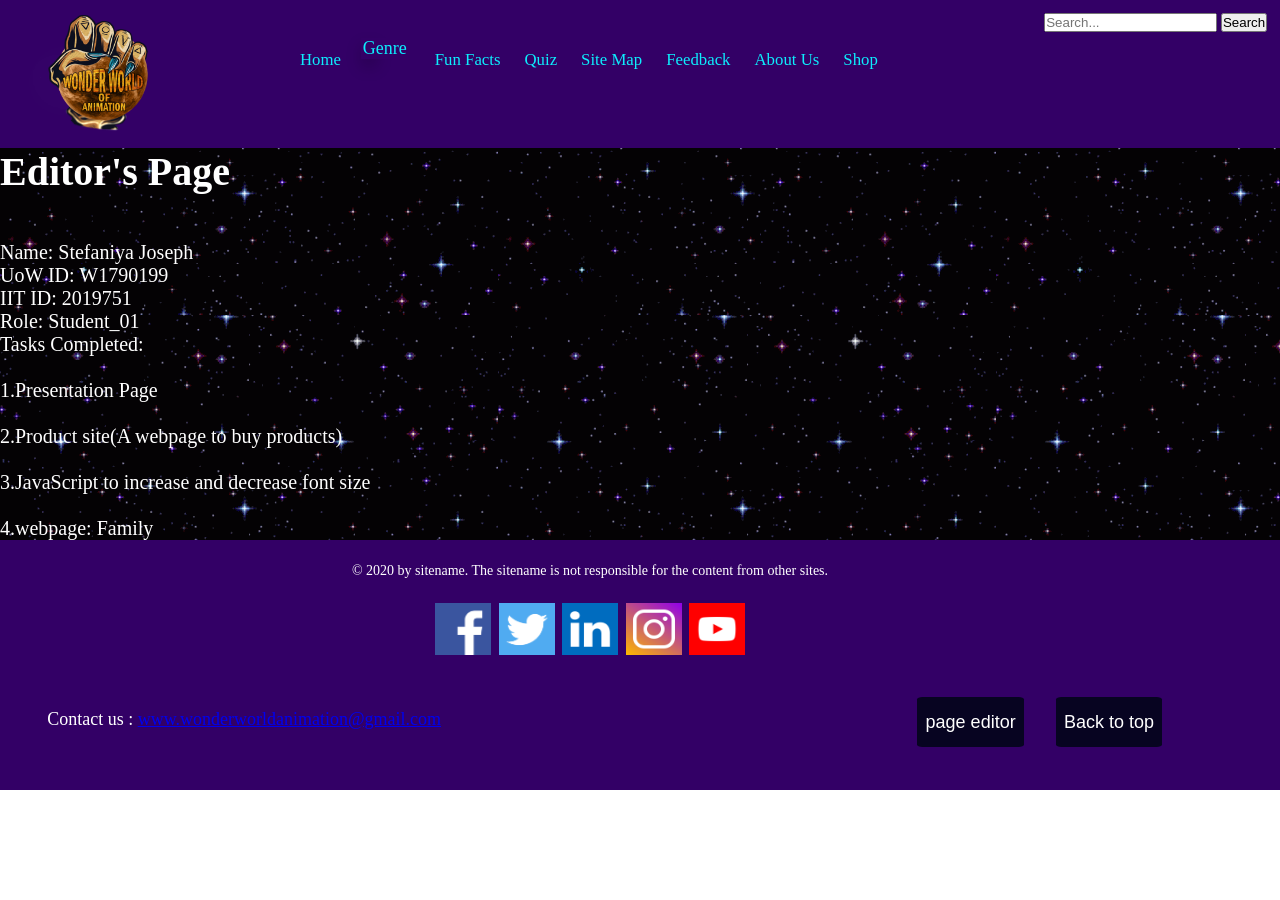
<file: Web design group project/Editors page/student_01.html>
<html>
	<head>
		<title>Editor's page</title>
		<link rel = "stylesheet" type="text/css" href= "main1.css">
		<style>
			.page{
				color:white;
				font-family:calibri;
				font-size:20px;
				grid-column:1/12 ;
				grid-row:3;
				text-align:left;
			}
		</style>
	</head>
	<body>
		<div class="grid-container">
		
			<div class="header">
			
				<img src="logo1.png" alt="" id="logo">
				
								<!-- This is search bar-->
			<form id="search-bar" action="#">
				<input  placeholder="Search..." maxlength="8" id="search">
				<input type="submit" value="Search" id="submit">   
			</form>
				
				<div class="topnavigation">
				 
					<a href="..\Home\home.html">Home</a>
					 <div class="Genre">
							<button class="dropbtn "> Genre 
							  <i class=""></i>
							</button>
							<div class="dropdown-Genre">
							   
							  <div class="row">
								<div class="column">
								
								  <a href="..\Genre\Family\family.html">Family</a>
								  <a href="..\Genre\Horror\horror.html">Horror</a>
								  <a href="..\Genre\Fantasy\fantasy.html">Fantasy</a>
								  <a href="..\Genre\Adventure\adventure.html">Adventure</a>
								</div>
								<div class="column">
								 
								</div>

							  </div>
							</div>
						  </div> 
					
					<a href="..\Funfacts\thumbnail.html">Fun Facts</a>
					<a href="..\Quiz\quiz.html">Quiz</a>
					<a href="..\Sitemap\Sitemap.html">Site Map</a>
					<a href="..\Feedback\Feedback.html">Feedback</a>
					<a href="..\Our Team\aboutus.html">About Us</a>					
					<a href="..\Products\My Product Cart.html">Shop</a>
			</div><!..topnav>
				
			</div> <!..header..>
			
			<div class="page">
		
				<h1>Editor's Page</h1><br><br>
				<ul type="circle">
					<li>Name: Stefaniya Joseph</li>
					<li>UoW ID: W1790199</li>
					<li>IIT ID: 2019751</li>
					<li>Role: Student_01</li>
					<li>Tasks Completed:</li><br>
					<ol>
						<li>1.Presentation Page</li><br>
						<li>2.Product site(A webpage to buy products)</li><br>
						<li>3.JavaScript to increase and decrease font size</li><br>
						<li>4.webpage: Family</li>
					</ol>
				</ul>
				
			</div>
		
					<div class="footer"> 
			<p id="site">© 2020 by sitename. The sitename is not responsible for the content from other sites.</p>
			<div class="related_link">
								<a href="https://www.facebook.com/"><img src="facebook.png" alt="HTML tutorial" style="width:56px;height:52px;"></a>
								<a href="https://twitter.com/"><img src="twit.png" alt="HTML tutorial" style="width:56px;height:52px;"></a>
								<a href="https://www.linkedin.com/login"><img src="linkedin.png" alt="HTML tutorial" style="width:56px;height:52px;"></a>
								<a href="https://www.instagram.com/accounts/login/"><img src="insta1.png" alt="HTML tutorial" style="width:56px;height:52px;"></a>
								<a href="https://youtube.com/"><img src="youtube1.png" alt="HTML tutorial" style="width:56px;height:52px;"></a>
								</div>
								
			 <p id="contact-us"> Contact us : <a href="wonderworldanimation@gmail.com">www.wonderworldanimation@gmail.com</a></p>
			 
			
			  
			  		
								<button class="f-button"><a href="" >Back to top</a></button>
								

								<button class="f-button"><a href="..\Editors page\student_01.html" >page editor</a></button>
			 
			
			</div> <!..footer..>
			
			
		
		</div>  <!..grid-container..>
	</body>
</html>
</file>
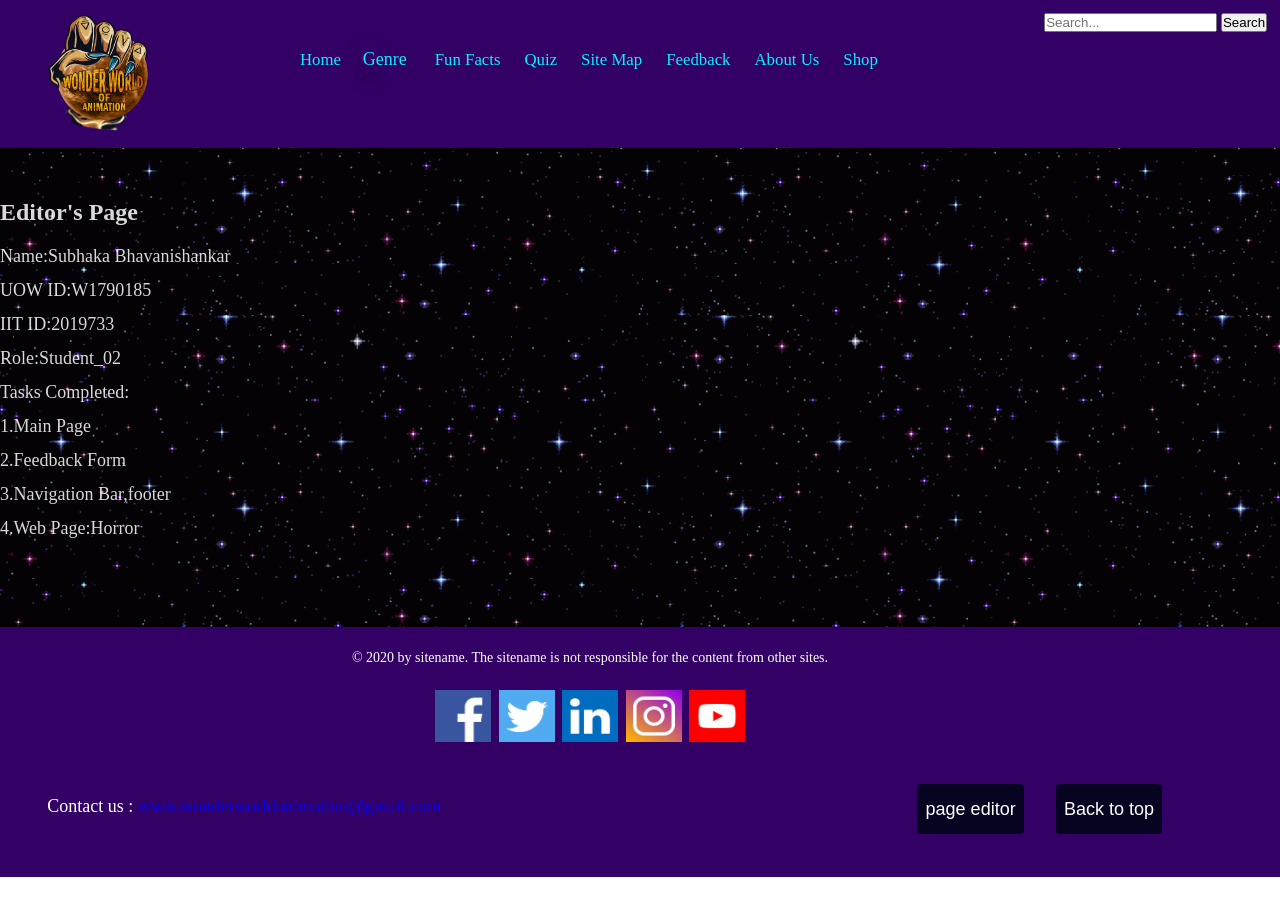
<file: Web design group project/Editors page/student_02.html>
<!DOCTYPEhtml>

<html>
  <head>
  
		<title>Editor's Page</title>
		<link rel = "stylesheet" type="text/css" href= "main1.css">
		<link rel = "stylesheet" type="text/css" href= "student_02.css">
	</head>
		
<body>
	<div class="grid-container">
		
			<div class="header">
			
				<img src="logo1.png" alt="" id="logo">
				
								<!-- This is search bar-->
			<form id="search-bar" action="#">
				<input  placeholder="Search..." maxlength="8" id="search">
				<input type="submit" value="Search" id="submit">   
			</form>
				
				<div class="topnavigation">
				 
					<a href="..\Home\home.html">Home</a>
					 <div class="Genre">
							<button class="dropbtn "> Genre 
							  <i class=""></i>
							</button>
							<div class="dropdown-Genre">
							   
							  <div class="row">
								<div class="column">
								
								  <a href="..\Genre\Family\family.html">Family</a>
								  <a href="..\Genre\Horror\horror.html">Horror</a>
								  <a href="..\Genre\Fantasy\fantasy.html">Fantasy</a>
								  <a href="..\Genre\Adventure\adventure.html">Adventure</a>
								</div>
								<div class="column">
								 
								</div>

							  </div>
							</div>
						  </div> 
					
					<a href="..\Funfacts\thumbnail.html">Fun Facts</a>
					<a href="..\Quiz\quiz.html">Quiz</a>
					<a href="..\Sitemap\Sitemap.html">Site Map</a>
					<a href="..\Feedback\Feedback.html">Feedback</a>
					<a href="..\Our Team\aboutus.html">About Us</a>					
					<a href="..\Products\My Product Cart.html">Shop</a>
			</div><!..topnav>
				
			</div> <!..header..>
			
			<div class="main">
			<h1>Editor's Page</h1></br>
			<p>Name:Subhaka Bhavanishankar</p></br>
			<p>UOW ID:W1790185</p></br>
			<p>IIT ID:2019733</p></br>
			<p>Role:Student_02</p></br>
			<p>Tasks Completed:</p></br>
			<p>1.Main Page</p></br>
			<p>2.Feedback Form</p></br>
			<p>3.Navigation Bar,footer</p></br>
			<p>4.Web Page:Horror</p></br>
			</div>
			<div class="footer"> 
			<p id="site">© 2020 by sitename. The sitename is not responsible for the content from other sites.</p>
			<div class="related_link">
								<a href="https://www.facebook.com/"><img src="facebook.png" alt="HTML tutorial" style="width:56px;height:52px;"></a>
								<a href="https://twitter.com/"><img src="twit.png" alt="HTML tutorial" style="width:56px;height:52px;"></a>
								<a href="https://www.linkedin.com/login"><img src="linkedin.png" alt="HTML tutorial" style="width:56px;height:52px;"></a>
								<a href="https://www.instagram.com/accounts/login/"><img src="insta1.png" alt="HTML tutorial" style="width:56px;height:52px;"></a>
								<a href="https://youtube.com/"><img src="youtube1.png" alt="HTML tutorial" style="width:56px;height:52px;"></a>
								</div>
								
			 <p id="contact-us"> Contact us : <a href="wonderworldanimation@gmail.com">www.wonderworldanimation@gmail.com</a></p>
			 
			
			  
			  		
								<button class="f-button"><a href="" >Back to top</a></button>
								

								<button class="f-button"><a href="..\Editors page\student_02.html" >page editor</a></button>
			 
			
			</div> <!..footer..>
			
			
		
		</div>  <!..grid-container..>
</file>
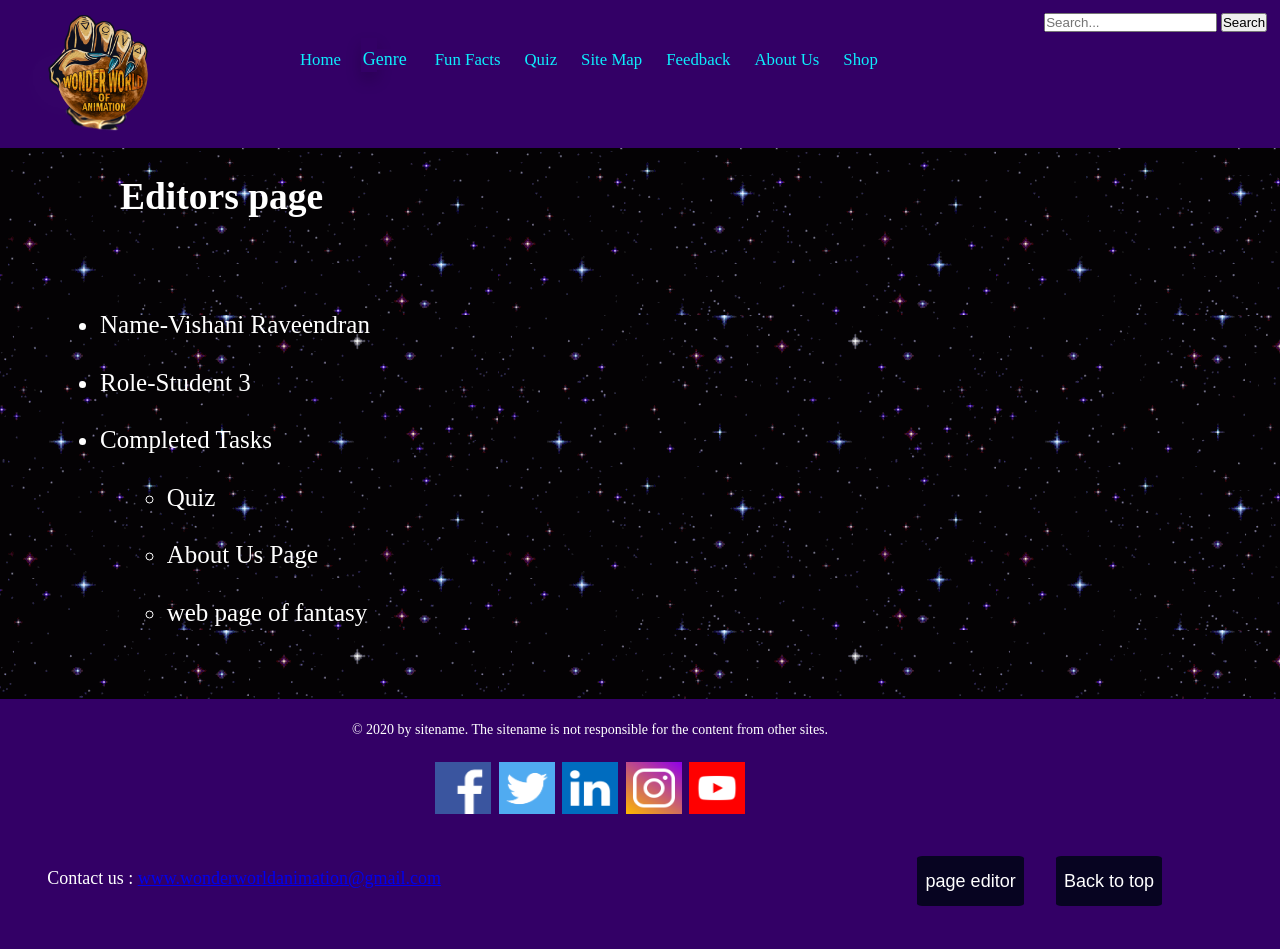
<file: Web design group project/Editors page/student_03.html>
<!DOCTYPEhtml>

<html>
  <head>
  
		<title>Editor page</title>
		<link rel = "stylesheet" type="text/css" href= "main1.css">
		<link rel = "stylesheet" type="text/css" href= "editors.css">
		
  </head>
  
  
  
  <body>
  
	
		<div class="grid-container">
		
			<div class="header">
			
				<img src="logo1.png" alt="" id="logo">
				
								<!-- This is search bar-->
			<form id="search-bar" action="#">
				<input  placeholder="Search..." maxlength="8" id="search">
				<input type="submit" value="Search" id="submit">   
			</form>
				
				<div class="topnavigation">
				 
					<a href="..\Home\home.html">Home</a>
					 <div class="Genre">
							<button class="dropbtn "> Genre 
							  <i class=""></i>
							</button>
							<div class="dropdown-Genre">
							   
							  <div class="row">
								<div class="column">
								
								  <a href="..\Genre\Family\family.html">Family</a>
								  <a href="..\Genre\Horror\horror.html">Horror</a>
								  <a href="..\Genre\Fantasy\fantasy.html">Fantasy</a>
								  <a href="..\Genre\Adventure\adventure.html">Adventure</a>
								</div>
								<div class="column">
								 
								</div>

							  </div>
							</div>
						  </div> 
					
					<a href="..\Funfacts\thumbnail.html">Fun Facts</a>
					<a href="..\Quiz\quiz.html">Quiz</a>
					<a href="..\Sitemap\Sitemap.html">Site Map</a>
					<a href="..\Feedback\Feedback.html">Feedback</a>
					<a href="..\Our Team\aboutus.html">About Us</a>					
					<a href="..\Products\My Product Cart.html">Shop</a>
			</div><!..topnav>
				
			</div> <!..header..>
			
			
		<div class="main1">
		<h2>Editors page </h2><br>
		<ul>
		<li>Name-Vishani Raveendran</li>
		<li>Role-Student 3</li>	
		<li>Completed Tasks</li>	
		<ul id="nested">
				<li>Quiz</li>
				<li>About Us Page</li>
				<li>web page of fantasy</li><br>
		</ul>
	</ul>	
							
			
			</div> <!..main..>
			

			
			<div class="footer"> 
			<p id="site">© 2020 by sitename. The sitename is not responsible for the content from other sites.</p>
			<div class="related_link">
								<a href="https://www.facebook.com/"><img src="facebook.png" alt="HTML tutorial" style="width:56px;height:52px;"></a>
								<a href="https://twitter.com/"><img src="twit.png" alt="HTML tutorial" style="width:56px;height:52px;"></a>
								<a href="https://www.linkedin.com/login"><img src="linkedin.png" alt="HTML tutorial" style="width:56px;height:52px;"></a>
								<a href="https://www.instagram.com/accounts/login/"><img src="insta1.png" alt="HTML tutorial" style="width:56px;height:52px;"></a>
								<a href="https://youtube.com/"><img src="youtube1.png" alt="HTML tutorial" style="width:56px;height:52px;"></a>
								</div>
								
			 <p id="contact-us"> Contact us : <a href="wonderworldanimation@gmail.com">www.wonderworldanimation@gmail.com</a></p>
			 
			
			  
			  		
								<button class="f-button"><a href="" >Back to top</a></button>
								

								<button class="f-button"><a href="..\Editors page\student_03.html" >page editor</a></button>
			 
			
			</div> <!..footer..>
			
			
			</div>  <!..grid-container..>
		

	
	  
  </body>
  
</html>
</file>
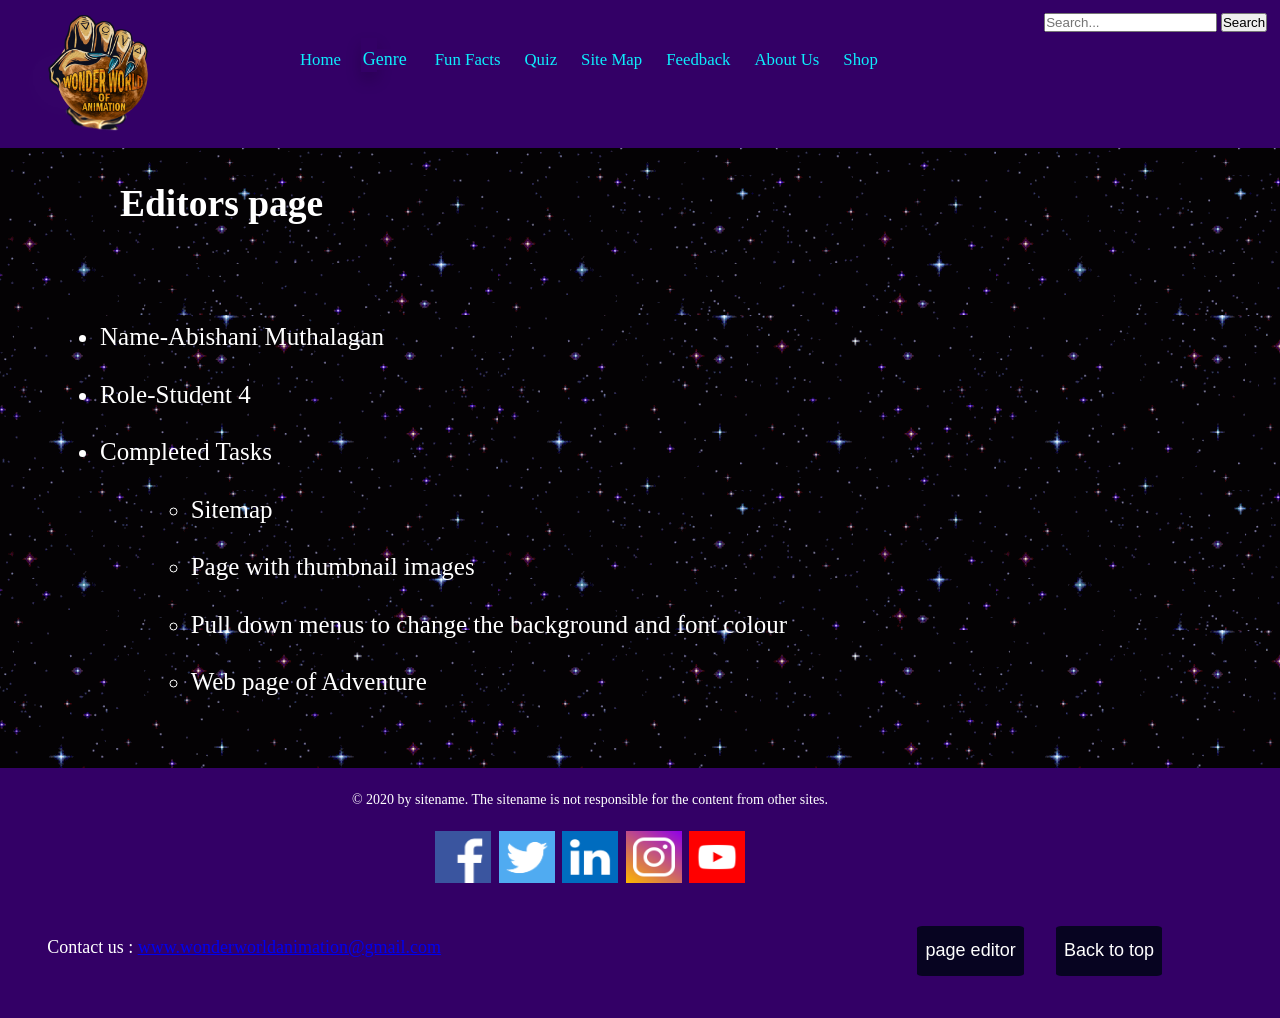
<file: Web design group project/Editors page/student_04.html>
<!DOCTYPEhtml>

<html>
  <head>
  
		<title>Editor page</title>
		<link rel = "stylesheet" type="text/css" href= "main1.css">
		<link rel = "stylesheet" type="text/css" href= "editors.css">
		
  </head>
  
  
  
  <body>
  
		<div class="grid-container">
		
			<div class="header">
			
				<img src="logo1.png" alt="" id="logo">
				
								<!-- This is search bar-->
			<form id="search-bar" action="#">
				<input  placeholder="Search..." maxlength="8" id="search">
				<input type="submit" value="Search" id="submit">   
			</form>
				
				<div class="topnavigation">
				 
					<a href="..\Home\home.html">Home</a>
					 <div class="Genre">
							<button class="dropbtn "> Genre 
							  <i class=""></i>
							</button>
							<div class="dropdown-Genre">
							   
							  <div class="row">
								<div class="column">
								
								  <a href="..\Genre\Family\family.html">Family</a>
								  <a href="..\Genre\Horror\horror.html">Horror</a>
								  <a href="..\Genre\Fantasy\fantasy.html">Fantasy</a>
								  <a href="..\Genre\Adventure\adventure.html">Adventure</a>
								</div>
								<div class="column">
								 
								</div>

							  </div>
							</div>
						  </div> 
					
					<a href="..\Funfacts\thumbnail.html">Fun Facts</a>
					<a href="..\Quiz\quiz.html">Quiz</a>
					<a href="..\Sitemap\Sitemap.html">Site Map</a>
					<a href="..\Feedback\Feedback.html">Feedback</a>
					<a href="..\Our Team\aboutus.html">About Us</a>					
					<a href="..\Products\My Product Cart.html">Shop</a>
			</div><!..topnav>
				
			</div> <!..header..>
			
			
			
		<div class="main1">
		<h2>Editors page </h2><br>
		<ul>
		<li>Name-Abishani Muthalagan</li>
		<li>Role-Student 4</li>	
		<li>Completed Tasks</li>	
		<ul id="nested">
				<li>Sitemap</li>
				<li>Page with thumbnail images</li>
				<li>Pull down menus to change the background and font colour</li>
				<li>Web page of Adventure</li><br>
		</ul>
	</ul>	
							
			
			</div> <!..main..>
			

			
			<div class="footer"> 
			<p id="site">© 2020 by sitename. The sitename is not responsible for the content from other sites.</p>
			<div class="related_link">
								<a href="https://www.facebook.com/"><img src="facebook.png" alt="HTML tutorial" style="width:56px;height:52px;"></a>
								<a href="https://twitter.com/"><img src="twit.png" alt="HTML tutorial" style="width:56px;height:52px;"></a>
								<a href="https://www.linkedin.com/login"><img src="linkedin.png" alt="HTML tutorial" style="width:56px;height:52px;"></a>
								<a href="https://www.instagram.com/accounts/login/"><img src="insta1.png" alt="HTML tutorial" style="width:56px;height:52px;"></a>
								<a href="https://youtube.com/"><img src="youtube1.png" alt="HTML tutorial" style="width:56px;height:52px;"></a>
								</div>
								
			 <p id="contact-us"> Contact us : <a href="wonderworldanimation@gmail.com">www.wonderworldanimation@gmail.com</a></p>
			 
			
			  
			  		
								<button class="f-button"><a href="" >Back to top</a></button>
								

								<button class="f-button"><a href="..\Editors page\student_04.html" >page editor</a></button>
			 
			
			</div> <!..footer..>
			
			
			</div>  <!..grid-container..>
		

	
	  
  </body>
  
</html>
</file>
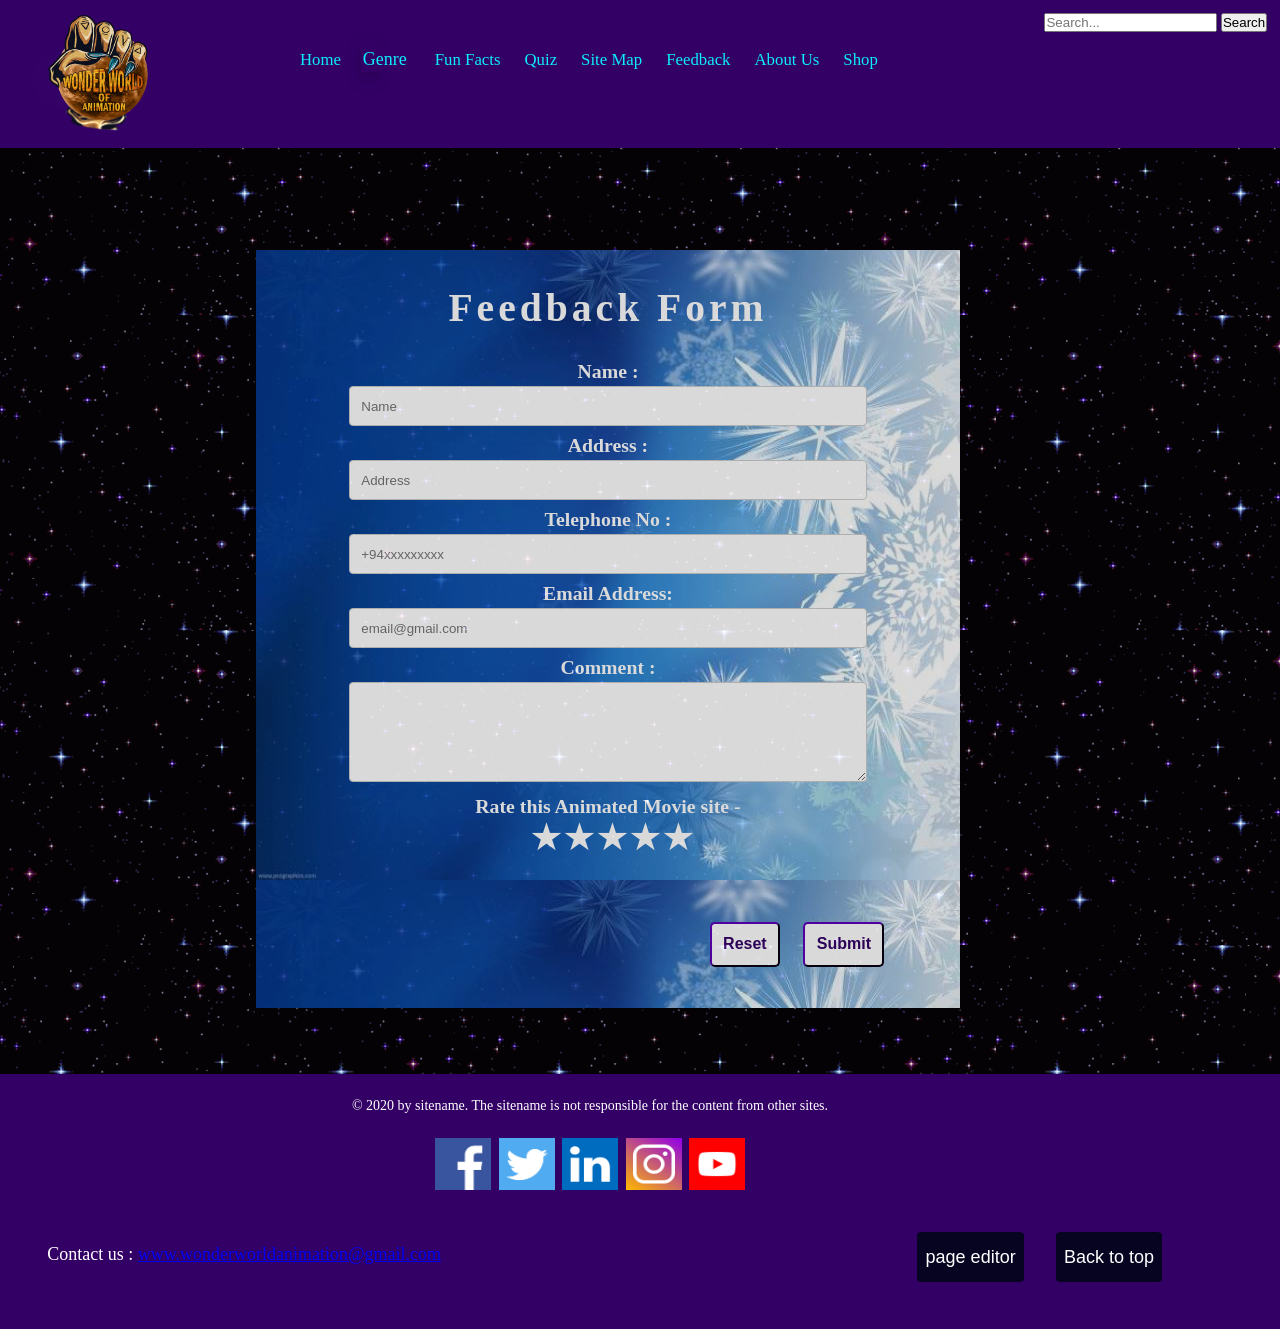
<file: Web design group project/Feedback/Feedback.html>
<!DOCTYPEhtml>

<html>
  <head>
  
		<title>Feedback</title>
		<link rel = "stylesheet" type="text/css" href= "main1.css">
		<link rel = "stylesheet" type="text/css" href= "feedback.css">
		
		
	
		
  </head>
  
  <body>
  
	<div class="grid-container">
		
			<div class="header">
			
				<img src="logo1.png" alt="" id="logo">
				
								<!-- This is search bar-->
			<form id="search-bar" action="#">
				<input  placeholder="Search..." maxlength="8" id="search">
				<input type="submit" value="Search" id="search">   
			</form>
				
				<div class="topnavigation">
				 
					<a href="..\Home\home.html">Home</a>
					 <div class="Genre">
							<button class="dropbtn "> Genre 
							  <i class=""></i>
							</button>
							<div class="dropdown-Genre">
							   
							  <div class="row">
								<div class="column">
								
								  <a href="..\Genre\Family\family.html">Family</a>
								  <a href="..\Genre\Horror\horror.html">Horror</a>
								  <a href="..\Genre\Fantasy\fantasy.html">Fantasy</a>
								  <a href="..\Genre\Adventure\adventure.html">Adventure</a>
								</div>
								<div class="column">
								 
								</div>

							  </div>
							</div>
						  </div> 
					
					<a href="..\Funfacts\thumbnail.html">Fun Facts</a>
					<a href="..\Quiz\quiz.html">Quiz</a>
					<a href="..\Sitemap\Sitemap.html">Site Map</a>
					<a href="..\Feedback\Feedback.html">Feedback</a>
					<a href="..\Our Team\aboutus.html">About Us</a>					
					<a href="..\Products\My Product Cart.html">Shop</a>
			</div><!..topnav>
				
			</div> <!..header..>
			
			<div class="main">
			
				<div class="feedback">
		<h1>Feedback Form</h1>
		<form id="feedback" onSubmit="jsfeedback()">
		
			
			
			<label>Name :			</label><input type="text" id="name" placeholder="Name" name ="name"/></br>
			<label>Address :		</label><input type="text" id="address" placeholder="Address" name ="address"/></br>
			<label>Telephone No	: 	</label><input type="text" id="telephone" placeholder="+94xxxxxxxxx" name ="telephone"/></br>
			<label>Email Address:	</label><input type="text" id="email" placeholder="email@gmail.com" name ="email"/></br>
			<label>Comment :		<textarea name="comments" id="comments" ></textarea></label></br>
			<label>Rate this Animated Movie site - </label></br>
			 <div class="rate">
    <input type="radio" id="star5" name="rate" value="5" />
    <label for="star5" title="">5 stars</label>
    <input type="radio" id="star4" name="rate" value="4" />
    <label for="star4" title="">4 stars</label>
    <input type="radio" id="star3" name="rate" value="3" />
    <label for="star3" title="">3 stars</label>
    <input type="radio" id="star2" name="rate" value="2" />
    <label for="star2" title="">2 stars</label>
    <input type="radio" id="star1" name="rate" value="1" />
    <label for="star1" title="">1 star</label>
  </div>
			 
		</br></br>
		<input type="submit" value="Submit" id="set"</button>
		<input type="Reset" value="Reset"></button>
		</form>		
	</div> 
	</div> 
	<script>
	function jsfeedback(){
	var i = document.forms["feedback"]["name"].value;
			if (i=="") {
				alert("Please enter the  name");
				return false;
}
	var i = document.forms["feedback"]["address"].value;
			if (i=="") {
				alert("Please enter the Address");
				return false;
}
	var i = document.forms["feedback"]["email"].value;
			if (i=="") {
				alert("Please enter the email");
				return false;
}
	var i = document.forms["feedback"]["tele"].value;
			if (i=="") {
				alert("Please enter the telephone number");
				return false;
}
	var i = document.forms["feedback"]["rating"].value;
			if (i=="") {
				alert("Ratings should be filled");
				return false;
}
	var i = document.forms["feedback"]["comments"].value;
			if (i=="") {
				alert("Add Comments, That should be filled");
				return false;
}
	else{
				var name = document.forms["feedback"]["name"].value;
				var rate = document.forms["feedback"]["rating"].value;
				var comment = document.forms["feedback"]["comments"].value;
				alert("Dear "+name+", Thank you for sharing your experience with us. You rated Movie Universe as "+rate+" and your comment was "+comment+ "Your feedback is highly appreciated and will help us to improve our ability to serve you and other users of our web sites. Have a Nice day! "+ name);
			}
		}													
	</script>
			
			
			<div class="footer"> 
			<p id="site">© 2020 by sitename. The sitename is not responsible for the content from other sites.</p>
			<div class="related_link">
								<a href="https://www.facebook.com/"><img src="facebook.png" alt="HTML tutorial" style="width:56px;height:52px;"></a>
								<a href="https://twitter.com/"><img src="twit.png" alt="HTML tutorial" style="width:56px;height:52px;"></a>
								<a href="https://www.linkedin.com/login"><img src="linkedin.png" alt="HTML tutorial" style="width:56px;height:52px;"></a>
								<a href="https://www.instagram.com/accounts/login/"><img src="insta1.png" alt="HTML tutorial" style="width:56px;height:52px;"></a>
								<a href="https://youtube.com/"><img src="youtube1.png" alt="HTML tutorial" style="width:56px;height:52px;"></a>
								</div>
								
			 <p id="contact-us"> Contact us : <a href="wonderworldanimation@gmail.com">www.wonderworldanimation@gmail.com</a></p>
			 
			
			  
			  		
								<button class="f-button"><a href="" >Back to top</a></button>
								

								<button class="f-button"><a href="..\Editors page\student_02.html" >page editor</a></button>
			 
			
			</div> <!..footer..>
			
			
		
		</div>  <!..grid-container..>
	
	  
  </body>
  
</html>
</file>
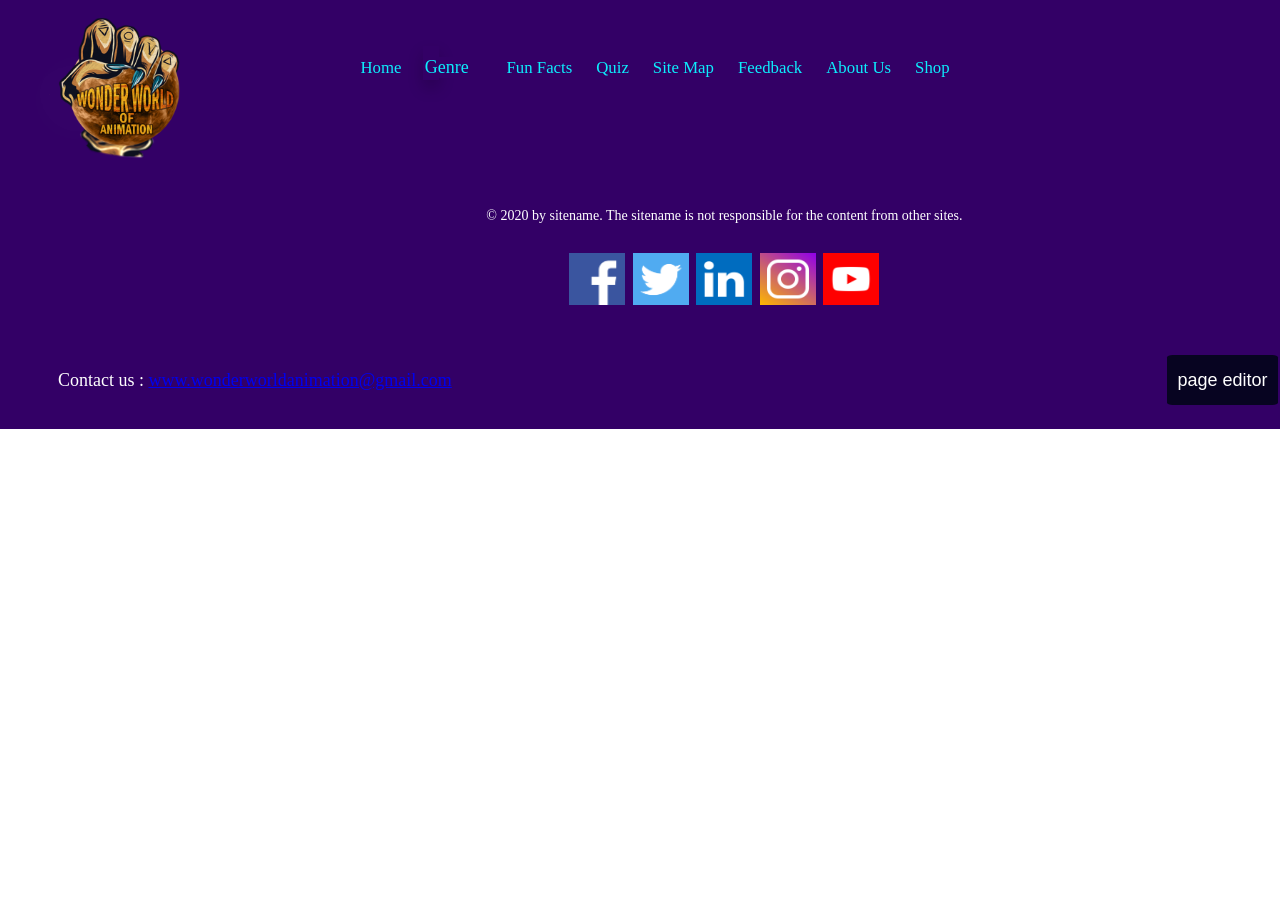
<file: Web design group project/Funfacts/main.html>
<!DOCTYPEhtml>

<html>
  <head>
  
		<title>Wonder World Animation</title>
		<link rel = "stylesheet" type="text/css" href= "main1.css">
		
	
		
  </head>
  
  <body>
  
	
		<div class="grid-container">
		
			<div class="header">
			
				<img src="logo1.png" alt="logo1" id="logo">
				
								<!-- This is search bar-->
			<form id="search-bar" action="#">
				<input  placeholder="Search..." maxlength="8" id="search">
				<input type="submit" value="Search" id="submit">   
			</form>
				
				<div class="topnavigation">
				 
					<a href="">Home</a>
					 <div class="Genre">
							<button class="dropbtn "> Genre 
							  <i class=""></i>
							</button>
							<div class="dropdown-Genre">
							   
							  <div class="row">
								<div class="column">
								
								  <a href="">Family</a>
								  <a href="">Horror</a>
								  <a href="">Fantasy</a>
								  <a href="">Science Fiction</a>
								</div>
								<div class="column">
								 
								 
								</div>

							  </div>
							</div>
						  </div> 
					
					<a href="">Fun Facts</a>
					<a href="">Quiz</a>
					<a href="">Site Map</a>
					<a href="">Feedback</a>
					<a href="">About Us</a>					
					<a href="">Shop</a>
			</div><!..topnav>
				
			</div> <!..header..>
			
			<div class="footer"> 
			<p id="site">© 2020 by sitename. The sitename is not responsible for the content from other sites.</p>
			<div class="related_link">
								<a href="https://www.facebook.com/"><img src="facebook.png" alt="HTML tutorial" style="width:56px;height:52px;"></a>
								<a href="https://twitter.com/"><img src="twit.png" alt="HTML tutorial" style="width:56px;height:52px;"></a>
								<a href="https://www.linkedin.com/login"><img src="linkedin.png" alt="HTML tutorial" style="width:56px;height:52px;"></a>
								<a href="https://www.instagram.com/accounts/login/"><img src="insta1.png" alt="HTML tutorial" style="width:56px;height:52px;"></a>
								<a href="https://youtube.com/"><img src="youtube1.png" alt="HTML tutorial" style="width:56px;height:52px;"></a>
								</div>
								
			 <p id="contact-us"> Contact us : <a href="wonderworldanimation@gmail.com">www.wonderworldanimation@gmail.com</a></p>
			 
			
			  
			  		
								<button class="f-button"><a href="" >Back to top</a></button>
								

								<button class="f-button"><a href="" >page editor</a></button>
			 
			
			</div> <!..footer..>
			
			
		
		</div>  <!..grid-container..>
	
	  
  </body>
  
</html>
</file>
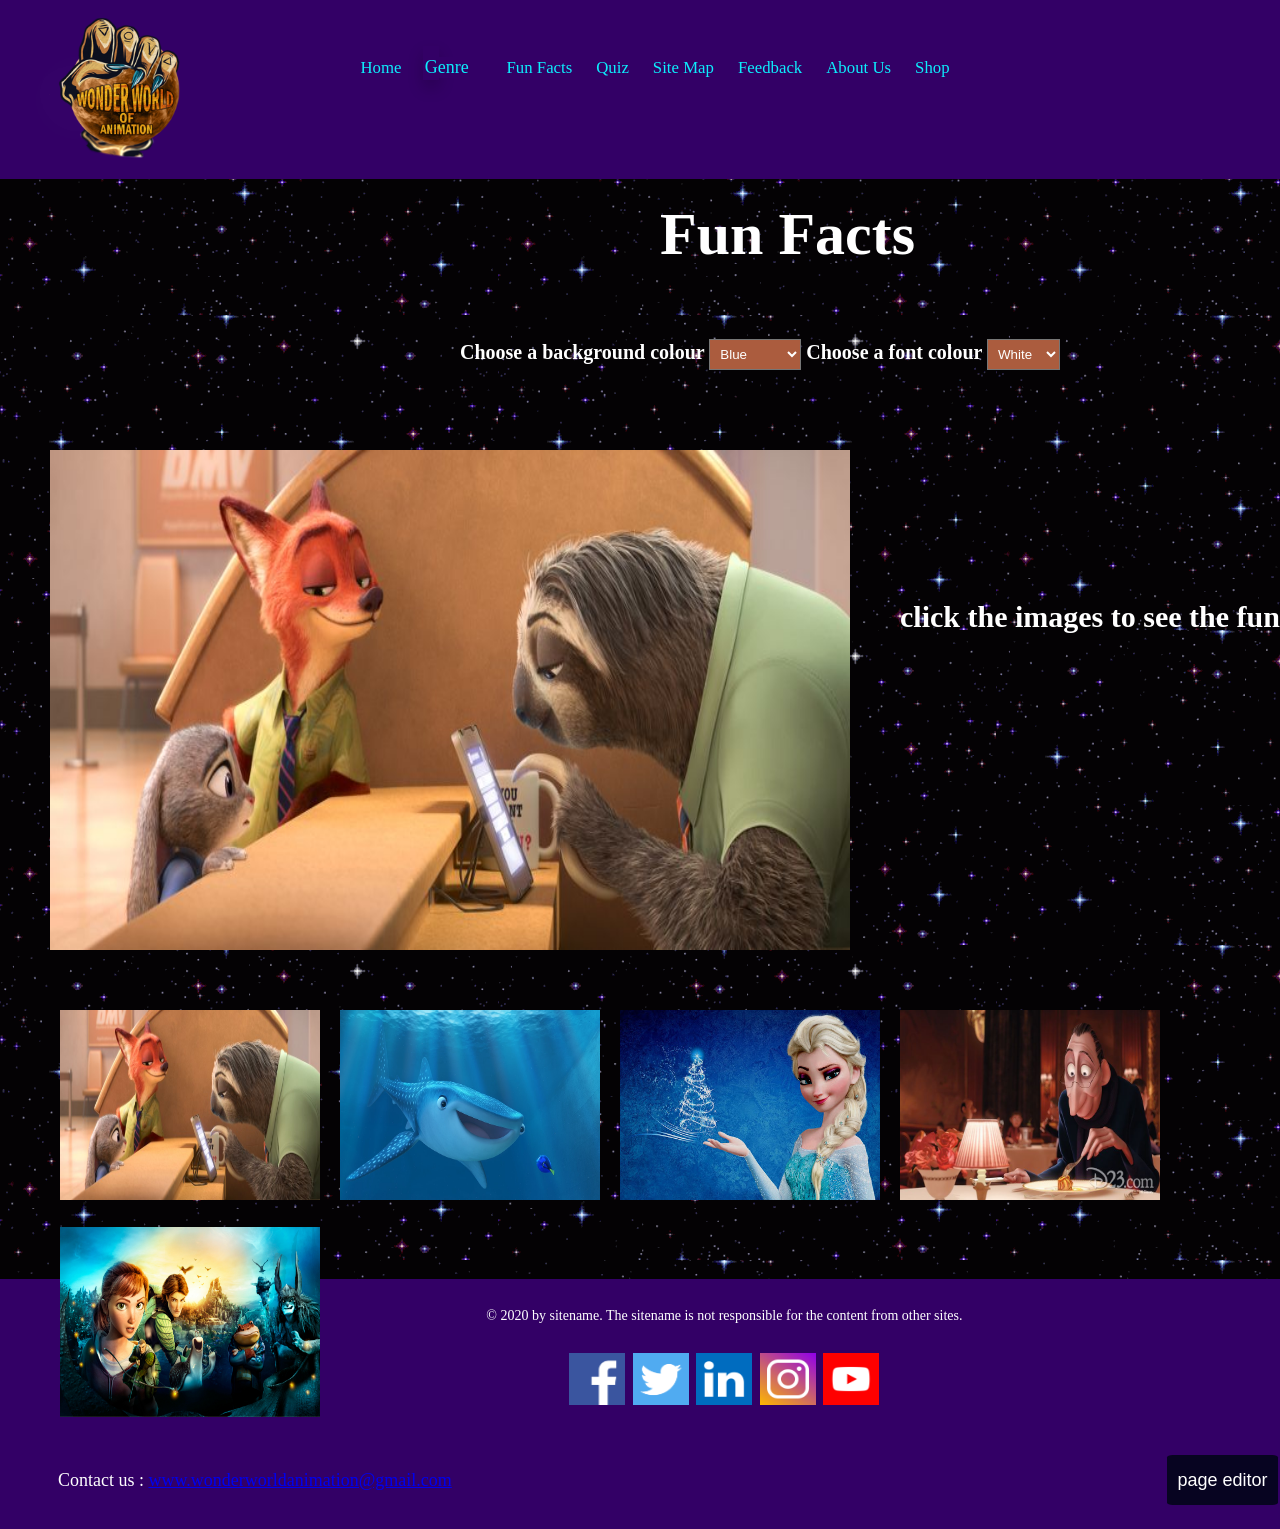
<file: Web design group project/Funfacts/thumbnail.html>
<!DOCTYPE html>
<html>
<head>
  <title>Fun Facts</title>
  <link href = "thumbnailStyle.css" type="text/css" rel="stylesheet">
  <link href = "main1.css" type="text/css" rel="stylesheet">
</head>
<body>
 
		<div class="grid-container">
		
			<div class="header">
			
				<img src="logo1.png" alt="" id="logo">
				
								<!-- This is search bar-->
			<form id="search-bar" action="#">
				<input  placeholder="Search..." maxlength="8" id="search">
				<input type="submit" value="Search" id="submit">   
			</form>
				
				<div class="topnavigation">
				 
					<a href="..\Home\home.html">Home</a>
					 <div class="Genre">
							<button class="dropbtn "> Genre 
							  <i class=""></i>
							</button>
							<div class="dropdown-Genre">
							   
							  <div class="row">
								<div class="column">
								
								  <a href="..\Genre\Family\family.html">Family</a>
								  <a href="..\Genre\Horror\horror.html">Horror</a>
								  <a href="..\Genre\Fantasy\fantasy.html">Fantasy</a>
								  <a href="..\Genre\Adventure\adventure.html">Adventure</a>
								</div>
								<div class="column">
								 
								</div>

							  </div>
							</div>
						  </div> 
					
					<a href="..\Funfacts\thumbnail.html">Fun Facts</a>
					<a href="..\Quiz\quiz.html">Quiz</a>
					<a href="..\Sitemap\Sitemap.html">Site Map</a>
					<a href="..\Feedback\Feedback.html">Feedback</a>
					<a href="..\Our Team\aboutus.html">About Us</a>					
					<a href="..\Products\My Product Cart.html">Shop</a>
			</div><!..topnav>
				
			</div> <!..header..>
			
<!--creating pull down menus-->
<div class="container" id="animation">
   <h1 id="demo">Fun Facts</h1>
      <!--Background colour and font colour-->
       <div class="bgStyle">
         <label class="menu" for = "bgColor">Choose a background colour</label>
	        <select id ="background" onchange="backgroundStyle()" name = "color1">
	        <option>Blue</option><!--#81007F-->
	        <option>Burgundy</option><!--#8D021F-->
	        <option>Purple</option><!--#EC5578-->
	        <option>Pine</option><!--01796F-->
	        <option>Gray</option>
	     </select>
         <label class="menu" for = "fontColor">Choose a font colour</label>
	        <select id ="font" name = "color2" onchange="fontColor()">
	        <option>White</option>
	        <option>Pink</option>
	        <option>Purple</option>
	        <option>Blue</option>
	     </select>	 
       </div>
   
   
   <!--Thumbnail images-->
<form>
   <div id= "discription"><p>click the images to see the fun facts</p></div>
   <div id = "animated movies"><img src = "funfact3.jpg" id="cartoons"></div>
 </form>
<div class = "images">
    <div class = "picture" onclick="function1()">
        <img src = "funfact3.jpg" alt="zootopia" width="260px" height = "190px" />
	</div>
	<div class = "picture" onclick="function2()">
		<img src = "funfact4.jpg" alt="nemo" width="260px" height = "190px"/>
	</div>
	<div class = "picture" onclick="function3()">
		<img src = "frozen.jpg" alt="frozen" width="260px" height = "190px"/>
	</div>
	<div class = "picture" onclick="function4()">
		<img src = "ratatouille.jpg" alt="ratatouille" width="260px" height = "190px"/>
	</div>
    <div class = "picture" onclick="function5()">
		<img src = "epicblue.jpg" alt="epic" width="260px" height = "190px" />
	</div>		
</div>
</div>
   
   <script>
   //thumbnail images
	 function function1() {
	     document.getElementById("cartoons").src = "funfact3.jpg";
	     document.getElementById("discription").innerHTML = "There are 64 unique species in Zootopia and most species are unique in topology:Elephants have trunks, pigs have snouts; some animals have hooves,some have paws; some have three fingers, some have two.."; 
											
	 }
	 function function2() {
	     document.getElementById("cartoons").src = "funfact4.jpg";
	     document.getElementById("discription").innerHTML = "Destiny is the one who taught dory how to speak whale.Because she’s technically a shark, it explains why Dory doesn’t have a great understanding of the language."
	 }
	 function function3() {
	     document.getElementById("cartoons").src = "frozen.jpg";
	     document.getElementById("discription").innerHTML = "Elsa has more strands of hair than Rapunzel.Rapunzel may have 70 feet of magic glowing hair, but Elsa’s hair contains 420,000 single strands."
	 }
	 function function4() {
	     document.getElementById("cartoons").src = "ratatouille.jpg";
	     document.getElementById("discription").innerHTML = "Chef Thomas Keller, of the world famous French Laundry restaurant in Napa Valley, created the ratatouille served to Anton Ego at the end of the film."
	 }
	  function function5() {
	     document.getElementById("cartoons").src = "epicblue.jpg";
	     document.getElementById("discription").innerHTML = "All babies born during the production of a film are credited on that film as Blue Sky Babies."
	 }
	 
	 
	 
     //choosing a background colour
     function backgroundStyle(){
          	 var style1 = document.getElementById("background").value;
			 if(style1 == "Blue")
			 {
			 document.getElementById("animation").style.backgroundColor = "#192841";
		     }
			 else if(style1 == "Burgundy"){
			 document.getElementById("animation").style.backgroundColor = "#8D021F";
           	 }
			 else if(style1 == "Purple"){
			 document.getElementById("animation").style.backgroundColor = "#301934";
           	 }			 
			 else if(style1 == "Pine"){
			 document.getElementById("animation").style.backgroundColor = "#01796F";
           	 }
             else if(style1 == "Gray"){
			 document.getElementById("animation").style.backgroundColor = "Gray";
           	 }
     }
	 
	 
	 //choosing a font colour
	 function fontColor(){
	         var style2 = document.getElementById("font").value;
			 if(style2 == "White")
			 {
			 document.getElementById("demo").style.color = "white";
			 
		     }
			 else if(style2 == "Pink")
			 {
			 document.getElementById("demo").style.color = "pink";
		     }
			 else if(style2 == "Purple")
			 {
			 document.getElementById("demo").style.color = "purple";
		     }
			 else if(style2 == "Blue")
			 {
			 document.getElementById("demo").style.color = "blue";
		     }
			 
		}
	</script>
	
	 <div class="footer"> 
			<p id="site">© 2020 by sitename. The sitename is not responsible for the content from other sites.</p>
			<div class="related_link">
								<a href="https://www.facebook.com/"><img src="facebook.png" alt="HTML tutorial" style="width:56px;height:52px;"></a>
								<a href="https://twitter.com/"><img src="twit.png" alt="HTML tutorial" style="width:56px;height:52px;"></a>
								<a href="https://www.linkedin.com/login"><img src="linkedin.png" alt="HTML tutorial" style="width:56px;height:52px;"></a>
								<a href="https://www.instagram.com/accounts/login/"><img src="insta1.png" alt="HTML tutorial" style="width:56px;height:52px;"></a>
								<a href="https://youtube.com/"><img src="youtube1.png" alt="HTML tutorial" style="width:56px;height:52px;"></a>
								</div>
								
			 <p id="contact-us"> Contact us : <a href="wonderworldanimation@gmail.com">www.wonderworldanimation@gmail.com</a></p>
			 
			
			  
			  		
								<button class="f-button"><a href="" >Back to top</a></button>
								

								<button class="f-button"><a href="..\Editors page\student_04.html" >page editor</a></button>
			 
			
			</div> <!..footer..>
			
			
		
		</div>  <!..grid-container..>
</body>
</html>
</file>
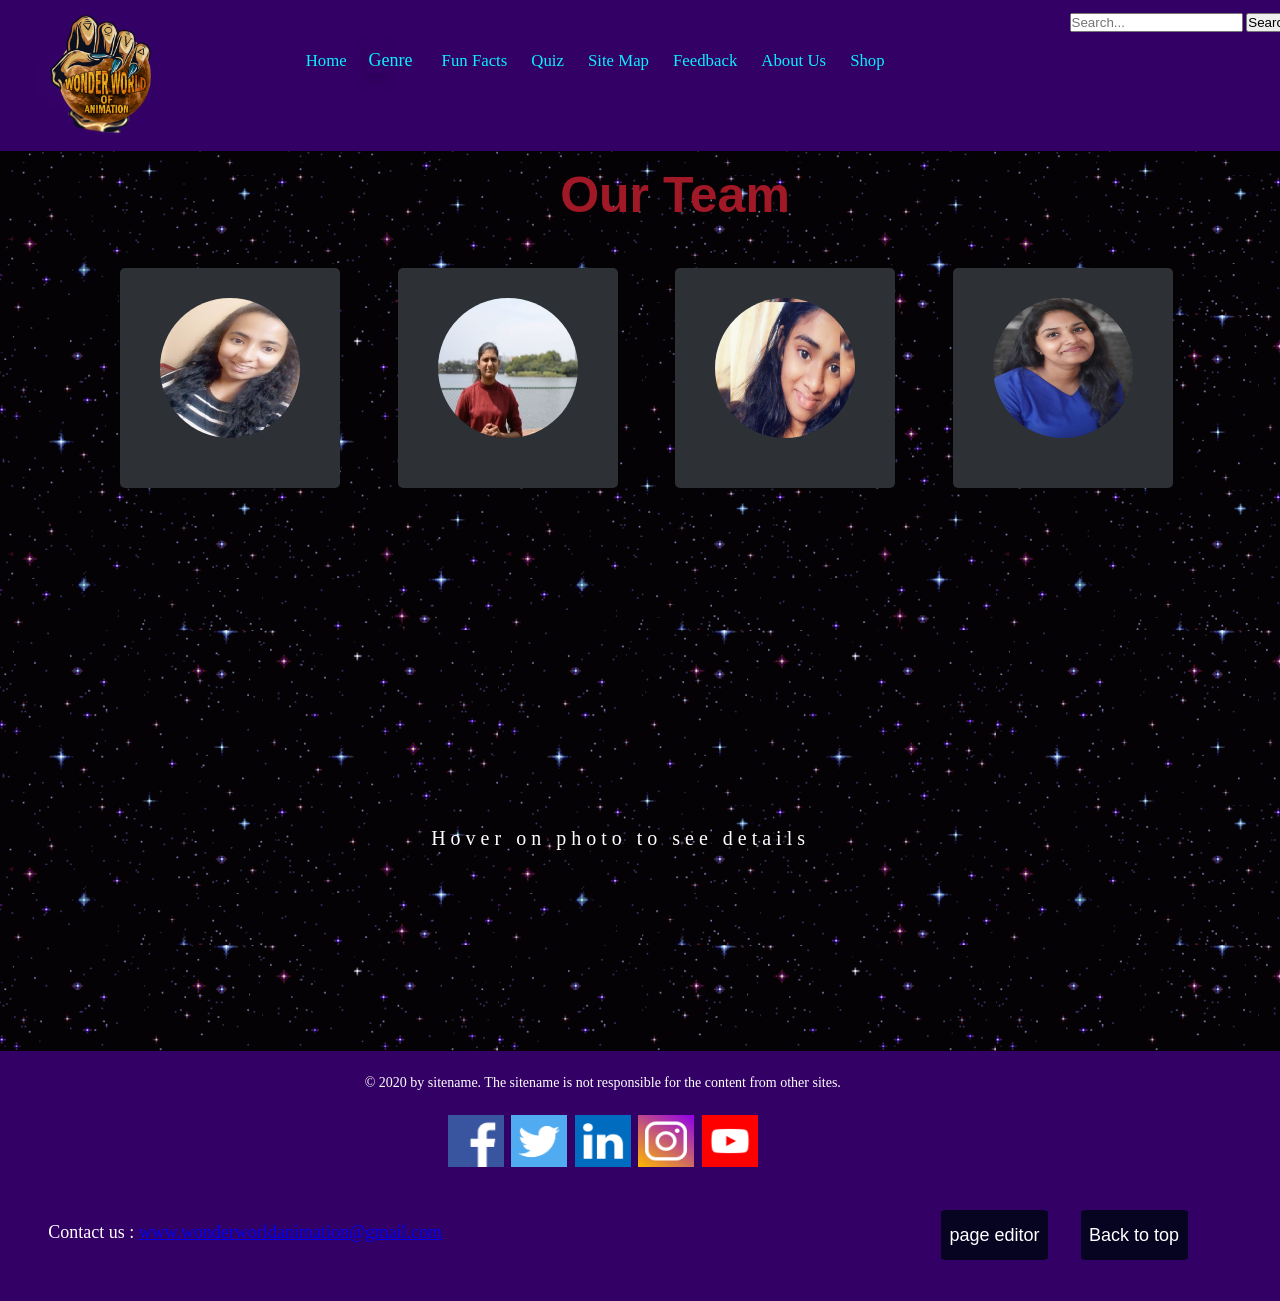
<file: Web design group project/Our Team/aboutus.html>
<!DOCTYPE html>
<html>
	<head>
		<meta charset = "utf-8">
		<title>About us</title>
		<link rel="stylesheet" href="style.css">
		<link rel = "stylesheet" type="text/css" href= "main1.css">
		<script src="aboutus.js"> </script>
	</head>
	<body>
	
		
		<div class="grid-container">
		
			<div class="header">
			
				<img src="logo1.png" alt="" id="logo">
				
								<!-- This is search bar-->
			<form id="search-bar" action="#">
				<input  placeholder="Search..." maxlength="8" id="search">
				<input type="submit" value="Search" id="submit">   
			</form>
				
				<div class="topnavigation">
				 
					<a href="..\Home\home.html">Home</a>
					 <div class="Genre">
							<button class="dropbtn "> Genre 
							  <i class=""></i>
							</button>
							<div class="dropdown-Genre">
							   
							  <div class="row">
								<div class="column">
								
								  <a href="..\Genre\Family\family.html">Family</a>
								  <a href="..\Genre\Horror\horror.html">Horror</a>
								  <a href="..\Genre\Fantasy\fantasy.html">Fantasy</a>
								  <a href="..\Genre\Adventure\adventure.html">Adventure</a>
								</div>
								<div class="column">
								 
								</div>

							  </div>
							</div>
						  </div> 
					
					<a href="..\Funfacts\thumbnail.html">Fun Facts</a>
					<a href="..\Quiz\quiz.html">Quiz</a>
					<a href="..\Sitemap\Sitemap.html">Site Map</a>
					<a href="..\Feedback\Feedback.html">Feedback</a>
					<a href="..\Our Team\aboutus.html">About Us</a>					
					<a href="..\Products\My Product Cart.html">Shop</a>
			</div><!..topnav>
				
			</div> <!..header..>
			
			
			
		<!---------------------------About-us------------------------------------>
		<section class = "about-us">

			<div class = "container">
				<h1><center>Our Team</center></h1><br>
				<div class = "card">
					<div class = "box">	
						<div id = "stu1" onmouseover = "hover1()" onmouseout = "mouseOut1()"> 
							<img id = "pic1" src = "step.jpeg" > 
						</div> <!--Photo of Student 1 -->
					</div>
				</div>	
				<div class = "card">
					<div class = "box">	
						<div id = "stu2" onmouseover = "hover2()" style="left: 42%" onmouseout = "mouseOut2()"> 
							<img id = "pic2" src = "subhaka2.jpeg" >
						</div> <!--Photo of Student 2 -->
					</div>
				</div>	
				<div class = "card">
					<div class = "box">	
						<div id = "stu3" onmouseover = "hover3()" onmouseout = "mouseOut3()">
							<img id = "pic3" src = "vishani1.jpeg" > 
						</div> <!--Photo of Student 3 -->
					</div>
				</div>	
				<div class = "card">
					<div class = "box">	
						<div id = "stu4" onmouseover = "hover4()" onmouseout = "mouseOut4()">
							<img id = "pic4" src = "abishani.jpeg" > 
						</div> <!--Photo of Student 4 -->
					</div>
				</div>	
		</div>
		<div id="details"><center>Hover on photo to see details</center></div> 
	</section>
	
	
	
	
	
	
		<div class="footer"> 
			<p id="site">© 2020 by sitename. The sitename is not responsible for the content from other sites.</p>
			<div class="related_link">
								<a href="https://www.facebook.com/"><img src="facebook.png" alt="HTML tutorial" style="width:56px;height:52px;"></a>
								<a href="https://twitter.com/"><img src="twit.png" alt="HTML tutorial" style="width:56px;height:52px;"></a>
								<a href="https://www.linkedin.com/login"><img src="linkedin.png" alt="HTML tutorial" style="width:56px;height:52px;"></a>
								<a href="https://www.instagram.com/accounts/login/"><img src="insta1.png" alt="HTML tutorial" style="width:56px;height:52px;"></a>
								<a href="https://youtube.com/"><img src="youtube1.png" alt="HTML tutorial" style="width:56px;height:52px;"></a>
								</div>
								
			 <p id="contact-us"> Contact us : <a href="wonderworldanimation@gmail.com">www.wonderworldanimation@gmail.com</a></p>
			 
			
			  
			  		
								<button class="f-button"><a href="" >Back to top</a></button>
								

								<button class="f-button"><a href="..\Editors page\student_03.html" >page editor</a></button>		
			 
			
			</div> <!..footer..>
			
			
		
		</div>  <!..grid-container..>
	
	</body>
</html>
</file>
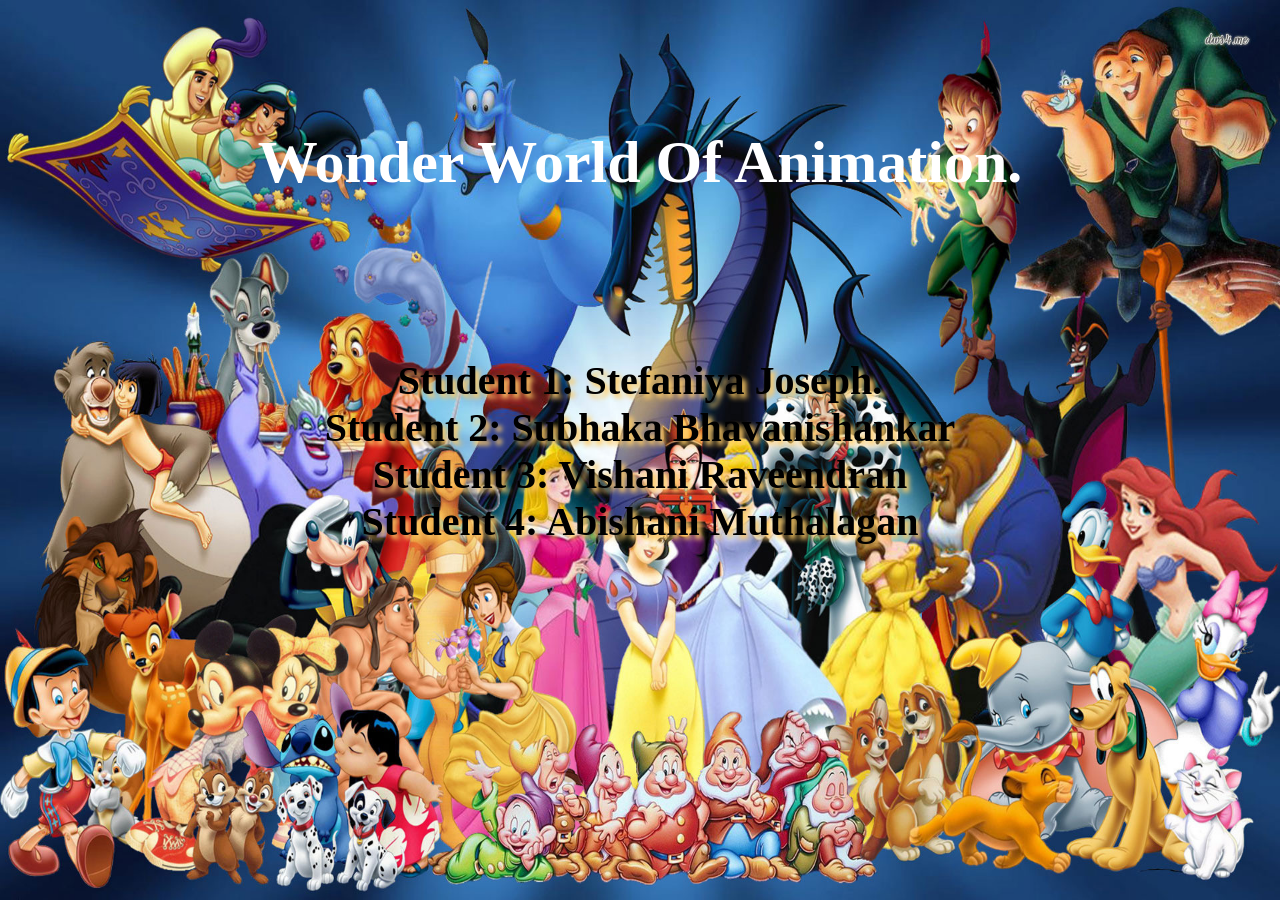
<file: Web design group project/Presentation/cwPresentation Page.html>
<html>
	<head>
		<title>Presentation Page</title>
		<!--Adding internal style-->
		<style>
			@-webkit-keyframes h1 {
  from {
    text-shadow: 0 0 10px #fff, 0 0 20px #fff, 0 0 30px #e60073, 0 0 40px #e60073, 0 0 50px #e60073, 0 0 60px #e60073, 0 0 70px #e60073;
  }
  
  to {
    text-shadow: 0 0 20px #fff, 0 0 30px #ff4da6, 0 0 40px #ff4da6, 0 0 50px #ff4da6, 0 0 60px #ff4da6, 0 0 70px #ff4da6, 0 0 80px #ff4da6;
  }
}
			body{
				background-image:url("collage3.jpg");
				background-attachment: fixed;
				background-repeat: no-repeat;
				background-size:100% 100%;
			}
			h1{
				font-family:Kristen ITC;
				font-size:60px;
				color:white;
				padding:120px;
				text-align:center;
				-webkit-animation: h1 1s ease-in-out infinite alternate;
				-moz-animation: h1 1s ease-in-out infinite alternate;
				animation: h1 1s ease-in-out infinite alternate;
			}
			p{
				font-family: red serif;
				font-size:40px;
				text-align:center;
				font-weight:900;
				color:black;
				text-shadow:4px 4px 5px #ffcc66;
				-webkit-animation: h1 1s ease-in-out infinite alternate;
				-moz-animation: h1 1s ease-in-out infinite alternate;
				animation: h1 1s ease-in-out infinite alternate;
			}
		
		</style>
	</head>
	<body>
		<h1>Wonder World Of Animation.</h1>
			<p>Student 1: Stefaniya Joseph.<br>
			Student 2: Subhaka Bhavanishankar<br>
			Student 3: Vishani Raveendran<br>
			Student 4: Abishani Muthalagan</p>
			
		<!--JavaScript-->	
		<script>
			setTimeout(function(){
				window.location.href="home.html";
			},5000);
		</script>
	</body>
</html>
</file>
<file: Web design group project/Editors page/main1.css>
*{
			margin: 0;
			padding: 0;
				
}
.grid-container {
			display: grid; 
			background-image: url(blue.gif);
			font-family: algerian;
			text-align: center;
			font-size: 30px;
			width: 100%;
		
}

	.header{
	background-color:#330066;
			grid-column:1/12;
			grid-row:1;
						
	}
	#logo{
			width: 15%;
			padding: 0% 7% 0% 0.5%;
			float: left;
		}
	
		
		#search-bar{
			font-size:15px;
			margin: 1% 1% ; 
			height:2px;
			float: right;
		}
		.topnavigation {
		 
			block:outline;
			float:rightt;
			padding-left:250px;
			width: 60%;
	        margin-top: 3%;	
			-webkit-animation: glow 1s ease-in-out infinite alternate;
	-moz-animation: glow 1s ease-in-out infinite alternate;
	animation: glow 1s ease-in-out infinite alternate;
	}

	@-webkit-keyframes glow {
	from {
		text-shadow: 0 0 20px #0dedfd, 0 0 20px #fff, 0 0 20px #e60073, 0 0 20px #e60073, 0 0 0px #e60073, 0 0 60px #e60073, 0 0 10px #e60073;
	}
  
	to {
		text-shadow: 0 0 10px #0dedfd, 0 0 10px #ff4da6, 0 0 10px #ff4da6, 0 0 10px #ff4da6, 0 0 10px #ff4da6, 0 0 10px #ff4da6, 0 0 px #ff4da6;
	}
			
		}
		
		

		.topnavigation a {
		
			background-color:none;
			float: left;
			color: #0dedfd;
			text-align: center;
			padding: 12px;
			text-decoration: none;
			font-size: 56%;
		}
		
		#active{
			color: #blue;
			
		}

		.topnavigation a:hover {
			border-radius: 5px;
			background-color:#66b2ff;
			color: #0000ff;
						  
			  border:block;
			  display:inline block;
			  outline:border;
			  
			
			}
		
		
			.Genre {
			
			 box-shadow: 0px 8px 16px 0px rgba(0,0,0,0.2);
			width:16px;
			float: left;
			  margin-left: 1%;
			  margin-right: 6%;			  
			}

			.dropbtn {
			
			font-family:algerian;
			 background-color: none;
			  font-size: 60%;  
			  color:#0dedfd;			  
			  background-image: url(blue1.png);			  
			  border:none;
			  padding-left:2px;
			  background-repeat:no-repeat;
				cursor:pointer;
				overflow: hidden
			  
			
			}			

			.dropdown-Genre {
			  display: none;
			 position: absolute	;					  
			  width: 50%;
			  left: 27%;
			  z-index: 1;
			  padding: 0%;
			  color: none;
			}


			.Genre:hover .dropdown-Genre {
			  display: block;
			  
			  
			}

			/* Create three equal columns that floats next to each other */
			.column {
			  float: left;
			  width: 25%;
			  background-color:#330066;
			 
			}

			.column a {
			  float: center;
			  color: #0dedfd;
			  width: 90%;
			 margin: 0%;
			 padding: 10%;
			 padding-right: 0%;
			  text-decoration: none;
			  display: block;
			  text-align: left;
			}

			.column a:hover {
			  background-image:(giphy.gif);
			  color:#0000ff;
			}
			
			.main{
			grid-column:1/12 ;
			grid-row:2;			
			opacity: 0.85;
			padding-bottom: 6%;
			padding-left: 0%;
			height: 1200px;
			
				}
				.search-bar{
				padding-left1:30px;
			margin: 1% 1% ; 
			float: right;
		}
		.footer{
		padding-right:100px;
			height:250px;
		
			grid-column:1/12 ;
			grid-row:4;
			background-color:#330066;
		
	}
	
		.f-button{
			display: inline-block;
			border: none;
			padding: 0.7%;
			float: right;
			margin: 3% 1.5% 1% 1.2%;
			background-color:#070421;
			font-size: 60%;
			border-radius: 5%;
			height:50px;
		}
			
			.f-button a{
				color: white;
				text-decoration: none;			
			
		}
			#site{
			color:white;
			font-family:Calibri;
			margin:2%;
			padding left:20px;
			font-size:14px;
			float left;
			}
			
		
		#contact-us{
		font-family:Calibri;
			float:left;
			font-size: 60%;
			margin: 4%;
			color: white;
		}
		
		.related_link{
		
		padding-right:0px;
		}
</file>
<file: Web design group project/Editors page/student_02.css>
.main{
		float:left;
		margin-top:4%;
		margin-bottom:4%;
		height:300px;}
		.main h1{
		float:left;
		color:white;
		font-size:24px;
		font-family:algerian
		height:300px;
		}
		.main p{
		margin-top:1%;
		float:left;
		color:white;
		font-family:Calibri;
		font-size:18px;
		}
		.main ol{
		margin-top:1%;
		color:white;
		float:left;
		font-family:Calibri;
		font-size:18px;}
</file>
<file: Web design group project/Editors page/editors.css>
.main1{color:white;
line-height:230%;
font-family:tahoma;
width:200%;
text-align:left;
padding-left:100px;
font-size:25px;
}
	h2{padding-top:3%;padding-left:20px; padding-bottom:2%;
	}
	#nested{padding-left:10%;}



*{
			margin: 0;
			padding: 0;
				
}
.grid-container {
			display: grid; 
			background-image: url(blue.gif);
			font-family: algerian;
			
			font-size: 30px;
			width: 100%;
		
}

	.header{
	background-color:#330066;
			grid-column:1/12;
			grid-row:1;
						
	}
	#logo{
			width: 15%;
			padding: 0% 7% 0% 0.5%;
			float: left;
		}
	
		
		#search-bar{
			font-size:15px;
			margin: 1% 1% ; 
			height:2px;
			float: right;
		}
		.topnavigation {
		 
			block:outline;
			float:rightt;
			padding-left:250px;
			width: 60%;
	        margin-top: 3%;	
			-webkit-animation: glow 1s ease-in-out infinite alternate;
	-moz-animation: glow 1s ease-in-out infinite alternate;
	animation: glow 1s ease-in-out infinite alternate;
	}

	@-webkit-keyframes glow {
	from {
		text-shadow: 0 0 20px #0dedfd, 0 0 20px #fff, 0 0 20px #e60073, 0 0 20px #e60073, 0 0 0px #e60073, 0 0 60px #e60073, 0 0 10px #e60073;
	}
  
	to {
		text-shadow: 0 0 10px #0dedfd, 0 0 10px #ff4da6, 0 0 10px #ff4da6, 0 0 10px #ff4da6, 0 0 10px #ff4da6, 0 0 10px #ff4da6, 0 0 px #ff4da6;
	}
			
		}
		
		

		.topnavigation a {
		
			background-color:none;
			float: left;
			color: #0dedfd;
			text-align: center;
			padding: 12px;
			text-decoration: none;
			font-size: 56%;
		}
		
		#active{
			color: #blue;
			
		}

		.topnavigation a:hover {
			border-radius: 5px;
			background-color:#66b2ff;
			color: #0000ff;
						  
			  border:block;
			  display:inline block;
			  outline:border;
			  
			
			}
		
		
			.Genre {
			
			 box-shadow: 0px 8px 16px 0px rgba(0,0,0,0.2);
			width:16px;
			float: left;
			  margin-left: 1%;
			  margin-right: 6%;			  
			}

			.dropbtn {
			
			font-family:algerian;
			 background-color: none;
			  font-size: 60%;  
			  color:#0dedfd;			  
			  background-image: url(blue1.png);			  
			  border:none;
			  padding-left:2px;
			  background-repeat:no-repeat;
				cursor:pointer;
				overflow: hidden
			  
			
			}			

			.dropdown-Genre {
			  display: none;
			 position: absolute	;					  
			  width: 50%;
			  left: 27%;
			  z-index: 1;
			  padding: 0%;
			  color: none;
			}


			.Genre:hover .dropdown-Genre {
			  display: block;
			  
			  
			}

			/* Create three equal columns that floats next to each other */
			.column {
			  float: left;
			  width: 25%;
			  background-color:#330066;
			 
			}

			.column a {
			  float: center;
			  color: #0dedfd;
			  width: 90%;
			 margin: 0%;
			 padding: 10%;
			 padding-right: 0%;
			  text-decoration: none;
			  display: block;
			  text-align: left;
			}

			.column a:hover {
			  background-image:(giphy.gif);
			  color:#0000ff;
			}
			
			.main{
			grid-column:1/12 ;
			grid-row:2;			
			opacity: 0.85;
			padding-bottom: 6%;
			padding-left: 0%;
			height: 1200px;
			
				}
				.search-bar{
				padding-left1:30px;
			margin: 1% 1% ; 
			float: right;
		}
		.footer{
		padding-right:100px;
			height:250px;
		
			grid-column:1/12 ;
			grid-row:4;
			background-color:#330066;
		
	}
	
		.f-button{
			display: inline-block;
			border: none;
			padding: 0.7%;
			float: right;
			margin: 3% 1.5% 1% 1.2%;
			background-color:#070421;
			font-size: 60%;
			border-radius: 5%;
			height:50px;
		}
			
			.f-button a{
				color: white;
				text-decoration: none;			
			
		}
			#site{
			color:white;
			font-family:Calibri;
			margin:2%;
			padding left:20px;
			font-size:14px;
			float left;
			}
			
		
		#contact-us{
		font-family:Calibri;
			float:left;
			font-size: 60%;
			margin: 4%;
			color: white;
		}
		
		.related_link{
		
		padding-right:0px;
		}
</file>
<file: Web design group project/Feedback/main1.css>
*{
			margin: 0;
			padding: 0;
				
}
.grid-container {	font-family:algerian;
			display: grid; 
			background-image: url(blue.gif);
			text-align: center;
			font-size: 30px;
			width: 100%;
		
}

	.header{
	background-color:#330066;
			grid-column:1/12;
			grid-row:1;
						
	}
	#logo{
			width: 15%;
			padding: 0% 7% 0% 0.5%;
			float: left;
		}
	
		
		#search-bar{
			font-size:14px;
			margin: 1% 1% ; 
			height:2px;
			float: right;
		}
		.topnavigation {
			block:outline;
			float:rightt;
			padding-left:250px;
			width: 60%;
	        margin-top: 3%;	
			-webkit-animation: glow 1s ease-in-out infinite alternate;
	-moz-animation: glow 1s ease-in-out infinite alternate;
	animation: glow 1s ease-in-out infinite alternate;
	}

	@-webkit-keyframes glow {
	from {
		text-shadow: 0 0 20px #0dedfd, 0 0 20px #fff, 0 0 20px #e60073, 0 0 20px #e60073, 0 0 0px #e60073, 0 0 60px #e60073, 0 0 10px #e60073;
	}
  
	to {
		text-shadow: 0 0 10px #0dedfd, 0 0 10px #ff4da6, 0 0 10px #ff4da6, 0 0 10px #ff4da6, 0 0 10px #ff4da6, 0 0 10px #ff4da6, 0 0 px #ff4da6;
	}
			
		}
		
		

		.topnavigation a {
		
			background-color:none;
			float: left;
			color: #0dedfd;
			text-align: center;
			padding: 12px;
			text-decoration: none;
			font-size: 56%;
		}
		
		#active{
			color: #blue;
			
		}

		.topnavigation a:hover {
			border-radius: 5px;
			background-color:#66b2ff;
			color: #0000ff;
						  
			  border:block;
			  display:inline block;
			  outline:border;
			  
			
			}
		
		
			.Genre {
			
			 box-shadow: 0px 8px 16px 0px rgba(0,0,0,0.2);
			width:16px;
			float: left;
			  margin-left: 1%;
			  margin-right: 6%;			  
			}

			.dropbtn {
			
			font-family:algerian;
			 background-color: none;
			  font-size: 60%;  
			  color:#0dedfd;			  
			  background-image: url(blue1.png);			  
			  border:none;
			  padding-left:2px;
			  background-repeat:no-repeat;
				cursor:pointer;
				overflow: hidden
			  
			
			}			

			.dropdown-Genre {
			  display: none;
			 position: absolute	;					  
			  width: 50%;
			  left: 27%;
			  z-index: 1;
			  padding: 0%;
			  color: none;
			}


			.Genre:hover .dropdown-Genre {
			  display: block;
			  
			  
			}

			/* Create three equal columns that floats next to each other */
			.column {
			  float: left;
			  width: 25%;
			  background-color:#330066;
			 
			}

			.column a {
			  float: center;
			  color: #0dedfd;
			  width: 90%;
			 margin: 0%;
			 padding: 10%;
			 padding-right: 0%;
			  text-decoration: none;
			  display: block;
			  text-align: left;
			}

			.column a:hover {
			  background-image:(giphy.gif);
			  color:#0000ff;
			}
			
			.main{
			grid-column:1/12 ;
			grid-row:2;			
			opacity: 0.85;
			padding-bottom: 6%;
			padding-left: 0%;
			height: 1200px;
			width:100%
			
				}
				.search-bar{
				padding-left1:30px;
			margin: 1% 1% ; 
			float: right;
		}
		.footer{
		padding-right:100px;
			height:250px;
		
			grid-column:1/12 ;
			grid-row:3;
			background-color:#330066;
		
	}
	
		.f-button{
			display: inline-block;
			border: none;
			padding: 0.7%;
			float: right;
			margin: 3% 1.5% 1% 1.2%;
			background-color:#070421;
			font-size: 60%;
			border-radius: 5%;
			height:50px;
		}
			
			.f-button a{
				color: white;
				text-decoration: none;			
			
		}
			#site{
			color:white;
			font-family:Calibri;
			margin:2%;
			padding left:20px;
			font-size:14px;
			float left;
			}
			
		
		#contact-us{
		font-family:Calibri;
			float:left;
			font-size: 60%;
			margin: 4%;
			color: white;
		}
		
		.related_link{
		
		padding-right:0px;
		}
</file>
<file: Web design group project/Feedback/feedback.css>
.feedback{
		padding-top:50px;
				
				padding:5%;
				margin:8% 30% 0% 20%;
				font-family:Calibri;
				font-weight:bold;
				color:#fff;
				width:45%; 
				height:630px;
				background-image: url(form6.2.jpg);
				font-size: 66%;
			}
			h1{
			font-family:algerian;
				color:#fff;
				text-align:center;
				margin-bottom: 5%;
				margin-top: -5%;
				letter-spacing:4px;
				
			}
			input[type=text], select, textarea {
				width: 90%;
				padding: 2%;
				background-color:#fff;
				border: 1px solid #ccc;
				border-radius: 4px;
				box-sizing: border-box;
				margin-top: 3px;
				margin-bottom: 8px;
				resize: vertical;
			}
			#set {
			color:#330066;
			font-weight:bold;
			background-color:#fff;
			margin-top: 10px;
			margin:2%;
			padding:2%;
			font-size:16px;
			border-color:#330066;
			border-radius: 5px;
			cursor: pointer;
			float: right;
			}
			input[type=Reset] {
			color:#330066;
			font-weight:bold;
			background-color:#fff;
			margin-top: 10px;
			margin:2%;
			padding:2%;
			font-size:16px;
			border-color:#330066;
			border-radius: 5px;
			cursor: pointer;
			float: right;
}
			
			textarea{
				height:100px;
			}
				
			.main{
				height: 850px;
			}	
			.footer{
			height:255px;
		
			grid-column:1/12 ;
			grid-row:3;
			background-color:#330066;
		
	}
	
		.f-button{
			display: inline-block;
			border: none;
			padding: 0.7%;
			float: right;
			margin: 3% 1.5% 1% 1.2%;
			background-color:#070421;
			font-size: 60%;
			border-radius: 5%;
			height:50px;
		}
			
			.f-button a{
				color: white;
				text-decoration: none;			
			
		}
			#site{
			font-family:Calibri;
			margin:2%;
			padding left:20px;
			font-size:14px;
			float left;
			}
			
		
		#contact-us{
		font-family:Calibri;
			float:left;
			font-size: 60%;
			margin: 4%;
			color: white;
		}
		
		.related_link{
		
		padding-right:0px;
		}
		*{
    margin: 0;
    padding: 0;
}
.rate {
    float:;
    height: 46px;
    padding: 0 200px;
}
.rate:not(:checked) > input {
    position:absolute;
    top:-9999px;
}
.rate:not(:checked) > label {
    float:right;
    width:1em;
    overflow:hidden;
    white-space:nowrap;
    cursor:pointer;
    font-size:33px;
    color:#fff;
}
.rate:not(:checked) > label:before {
    content: '★ ';
}
.rate > input:checked ~ label {
    color: #ffc700;    
}
.rate:not(:checked) > label:hover,
.rate:not(:checked) > label:hover ~ label {
    color: #deb217;  
}
.rate > input:checked + label:hover,
.rate > input:checked + label:hover ~ label,
.rate > input:checked ~ label:hover,
.rate > input:checked ~ label:hover ~ label,
.rate > label:hover ~ input:checked ~ label {
    color: #c59b08;
}
</file>
<file: Web design group project/Funfacts/main1.css>
*{
			margin: 0;
			padding: 0;
				
}
.grid-container {
			display: grid; 
			background-image: url(blue.gif);
			font-family: algerian;
			text-align: center;
			font-size: 30px;
			width: 121%;
		
}

	.header{
	background-color:#330066;
			grid-column:1/12;
			grid-row:1;
						
	}
	#logo{
			width: 15%;
			padding: 0% 7% 0% 0.5%;
			float: left;
		}
	
		
		#search-bar{
			font-size:15px;
			margin: 1% 1% ; 
			height:2px;
			float: right;
		}
		.topnavigation {
		 
			block:outline;
			float:rightt;
			padding-left:250px;
			width: 60%;
	        margin-top: 3%;	
			-webkit-animation: glow 1s ease-in-out infinite alternate;
	-moz-animation: glow 1s ease-in-out infinite alternate;
	animation: glow 1s ease-in-out infinite alternate;
	}

	@-webkit-keyframes glow {
	from {
		text-shadow: 0 0 20px #0dedfd, 0 0 20px #fff, 0 0 20px #e60073, 0 0 20px #e60073, 0 0 0px #e60073, 0 0 60px #e60073, 0 0 10px #e60073;
	}
  
	to {
		text-shadow: 0 0 10px #0dedfd, 0 0 10px #ff4da6, 0 0 10px #ff4da6, 0 0 10px #ff4da6, 0 0 10px #ff4da6, 0 0 10px #ff4da6, 0 0 px #ff4da6;
	}
			
		}
		
		

		.topnavigation a {
		
			background-color:none;
			float: left;
			color: #0dedfd;
			text-align: center;
			padding: 12px;
			text-decoration: none;
			font-size: 56%;
		}
		
		#active{
			color: #blue;
			
		}

		.topnavigation a:hover {
			border-radius: 5px;
			background-color:#66b2ff;
			color: #0000ff;
						  
			  border:block;
			  display:inline block;
			  outline:border;
			  
			
			}
		
		
			.Genre {
			
			 box-shadow: 0px 8px 16px 0px rgba(0,0,0,0.2);
			width:16px;
			float: left;
			  margin-left: 1%;
			  margin-right: 6%;			  
			}

			.dropbtn {
			
			font-family:algerian;
			 background-color: none;
			  font-size: 60%;  
			  color:#0dedfd;			  
			  background-image: url(blue1.png);			  
			  border:none;
			  padding-left:2px;
			  background-repeat:no-repeat;
				cursor:pointer;
				overflow: hidden
			  
			
			}			

			.dropdown-Genre {
			  display: none;
			 position: absolute	;					  
			  width: 50%;
			  left: 27%;
			  z-index: 1;
			  padding: 0%;
			  color: none;
			}


			.Genre:hover .dropdown-Genre {
			  display: block;
			  
			  
			}

			/* Create three equal columns that floats next to each other */
			.column {
			  float: left;
			  width: 25%;
			  background-color:#330066;
			 
			}

			.column a {
			  float: center;
			  color: #0dedfd;
			  width: 90%;
			 margin: 0%;
			 padding: 10%;
			 padding-right: 0%;
			  text-decoration: none;
			  display: block;
			  text-align: left;
			}

			.column a:hover {
			  background-image:(giphy.gif);
			  color:#0000ff;
		
			}
			
			.main{
			grid-column:1/12 ;
			grid-row:2;			
			opacity: 0.85;
			padding-bottom: 6%;
			padding-left: 0%;
			height: 1200px;
			
			
				}
				.search-bar{
				padding-left1:30px;
			margin: 1% 1% ; 
			float: right;
		}
		.footer{
		padding-right:100px;
			height:250px;
		
			grid-column:1/12 ;
			grid-row:3;
			background-color:#330066;
		
	}
	
		.f-button{
			display: inline-block;
			border: none;
			padding: 0.7%;
			float: right;
			margin: 3% 1.5% 1% 1.2%;
			background-color:#070421;
			font-size: 60%;
			border-radius: 5%;
			height:50px;
		}
			
			.f-button a{
				color: white;
				text-decoration: none;			
			
		}
			#site{
			color:white;
			font-family:Calibri;
			margin:2%;
			padding left:20px;
			font-size:14px;
			float left;
			}
			
		
		#contact-us{
		font-family:Calibri;
			float:left;
			font-size: 60%;
			margin: 4%;
			color: white;
		}
		
		.related_link{
		
		padding-right:0px;
		}
</file>
<file: Web design group project/Funfacts/thumbnailStyle.css>
.bgStyle{
		padding:60px 50px;
		color:white;
		font-size:20px;
		font-weight:bolder;
	    }
	
.menu{
	   color:white;
	  
	  }
	
#background{
	   padding:6px;
	   background-color:#ab5c3e;
	   color:white;
	     }
	
#font{
	   padding:6px;
	   background-color:#ab5c3e;
	   color:white;
	 }
	
h1{
	 color:white;
     position:absolute;
	 left:660px;
	 top:200px;
   }
    
#para{
   left:550px;	
   top:1000px;
   
}


/*===========IMAGES=============*/
.images{
	content:"";
	clear:both;
	display:table;
    position: absolute;
    left: 50px;
    top: 1000px;
	
}

.picture{
	float:left;
	padding:10px;

}

.picture:hover{
	box-shadow: 0 0 5px 5px rgba(0,50,255,0.5);
	cursor:pointer;
}
#cartoons{
	width:800px;
	height:500px;
	position: absolute;
    left: 50px;
    top: 450px;
	
}
#discription{
	 position: absolute;
     left: 900px;
     top: 600px;
	 font-family:Book Antiqua;
	 font-size:30px;
	 font-weight:bolder;
	 color:white;
	 text-align:left;
	 width:500px;

}
.container{
	padding-top:100px;
	height:1000px;
	width:1520px;
}
</file>
<file: Web design group project/Our Team/style.css>
body{
	margin:0;
	padding:0;
	font-family:sans-serif;
}
*{
	
}
.container{
	max-width:20000px;
	margin-top: 10px;
	margin-bottom: 100px;
	margin-right: 50px;
	margin-left: 120px;
	position:relative;
	min-height:1px;
}
.about-us{
	min-height:100vh;
	min-width:100vw;
	text-align:center;
	
}
.about-us .card{
	width:25%;
	float:left;
}
.about-us .card .box{
	padding:20px 20px 20px 20px;
	background-color:#2d3035;
	border-radius:5px;
	width:180px;
	height:180px;
	float:left;
}
.about-us .card .box img{
	width:140px;
	height:140px;
	display:block;
	margin: 10px auto;
	border-radius:61%;
}
.about-us h1{
	font-size:50px;
	font-family:sans-serif;
	margin:15px 0px 10px;
	color:#a11826;
	font-weight:700;
	text-align:center;
}
#details {
	letter-spacing:5px;
	font-size:20px;
	font-family:Tahoma; 
	color:white;
	text-align:center;
	margin:15px 0px 10px;
	position: absolute;
	bottom: 40px;
	right: 470px;
}
@media(max-width:991px){
	.about-us .card{
		width:50%;
		margin-bottom:30px;
	}
}
@media(max-width:550px){
	.about-us .card{
		width:100%;
	}
}
</file>
<file: Web design group project/Our Team/main1.css>
*{
			margin: 0;
			padding: 0;
				
}
.grid-container {
			display: grid; 
			background-image: url(blue.gif);
			font-family: algerian;
			text-align: center;
			font-size: 30px;
			width: 102%;
		
}

	.header{
	background-color:#330066;
			grid-column:1/12;
			grid-row:1;
						
	}
	#logo{
			width: 15%;
			padding: 0% 7% 0% 0.5%;
			float: left;
		}
	
		
		#search-bar{
			font-size:15px;
			margin: 1% 1% ; 
			height:2px;
			float: right;
		}
		.topnavigation {
		 
			block:outline;
			float:rightt;
			padding-left:250px;
			width: 60%;
	        margin-top: 3%;	
			-webkit-animation: glow 1s ease-in-out infinite alternate;
	-moz-animation: glow 1s ease-in-out infinite alternate;
	animation: glow 1s ease-in-out infinite alternate;
	}

	@-webkit-keyframes glow {
	from {
		text-shadow: 0 0 20px #0dedfd, 0 0 20px #fff, 0 0 20px #e60073, 0 0 20px #e60073, 0 0 0px #e60073, 0 0 60px #e60073, 0 0 10px #e60073;
	}
  
	to {
		text-shadow: 0 0 10px #0dedfd, 0 0 10px #ff4da6, 0 0 10px #ff4da6, 0 0 10px #ff4da6, 0 0 10px #ff4da6, 0 0 10px #ff4da6, 0 0 px #ff4da6;
	}
			
		}
		
		

		.topnavigation a {
		
			background-color:none;
			float: left;
			color: #0dedfd;
			text-align: center;
			padding: 12px;
			text-decoration: none;
			font-size: 56%;
		}
		
		#active{
			color: #blue;
			
		}

		.topnavigation a:hover {
			border-radius: 5px;
			background-color:#66b2ff;
			color: #0000ff;
						  
			  border:block;
			  display:inline block;
			  outline:border;
			  
			
			}
		
		
			.Genre {
			
			 box-shadow: 0px 8px 16px 0px rgba(0,0,0,0.2);
			width:16px;
			float: left;
			  margin-left: 1%;
			  margin-right: 6%;			  
			}

			.dropbtn {
			
			font-family:algerian;
			 background-color: none;
			  font-size: 60%;  
			  color:#0dedfd;			  
			  background-image: url(blue1.png);			  
			  border:none;
			  padding-left:2px;
			  background-repeat:no-repeat;
				cursor:pointer;
				overflow: hidden
			  
			
			}			

			.dropdown-Genre {
			  display: none;
			 position: absolute	;					  
			  width: 50%;
			  left: 27%;
			  z-index: 1;
			  padding: 0%;
			  color: none;
			}


			.Genre:hover .dropdown-Genre {
			  display: block;
			  
			  
			}

			/* Create three equal columns that floats next to each other */
			.column {
			  float: left;
			  width: 25%;
			  background-color:#330066;
			 
			}

			.column a {
			  float: center;
			  color: #0dedfd;
			  width: 90%;
			 margin: 0%;
			 padding: 10%;
			 padding-right: 0%;
			  text-decoration: none;
			  display: block;
			  text-align: left;
			}

			.column a:hover {
			  background-image:(giphy.gif);
			  color:#0000ff;
			}
			
			.main{
			grid-column:1/12 ;
			grid-row:2;			
			opacity: 0.85;
			padding-bottom: 6%;
			padding-left: 0%;
			height: 1200px;
			
				}
				.search-bar{
				padding-left1:30px;
			margin: 1% 1% ; 
			float: right;
		}
		.footer{
		padding-right:100px;
			height:250px;
		
			grid-column:1/12 ;
			grid-row:3;
			background-color:#330066;
		
	}
	
		.f-button{
			display: inline-block;
			border: none;
			padding: 0.7%;
			float: right;
			margin: 3% 1.5% 1% 1.2%;
			background-color:#070421;
			font-size: 60%;
			border-radius: 5%;
			height:50px;
		}
			
			.f-button a{
				color: white;
				text-decoration: none;			
			
		}
			#site{
			color:white;
			font-family:Calibri;
			margin:2%;
			padding left:20px;
			font-size:14px;
			float left;
			}
			
		
		#contact-us{
		font-family:Calibri;
			float:left;
			font-size: 60%;
			margin: 4%;
			color: white;
		}
		
		.related_link{
		
		padding-right:0px;
		}
</file>
